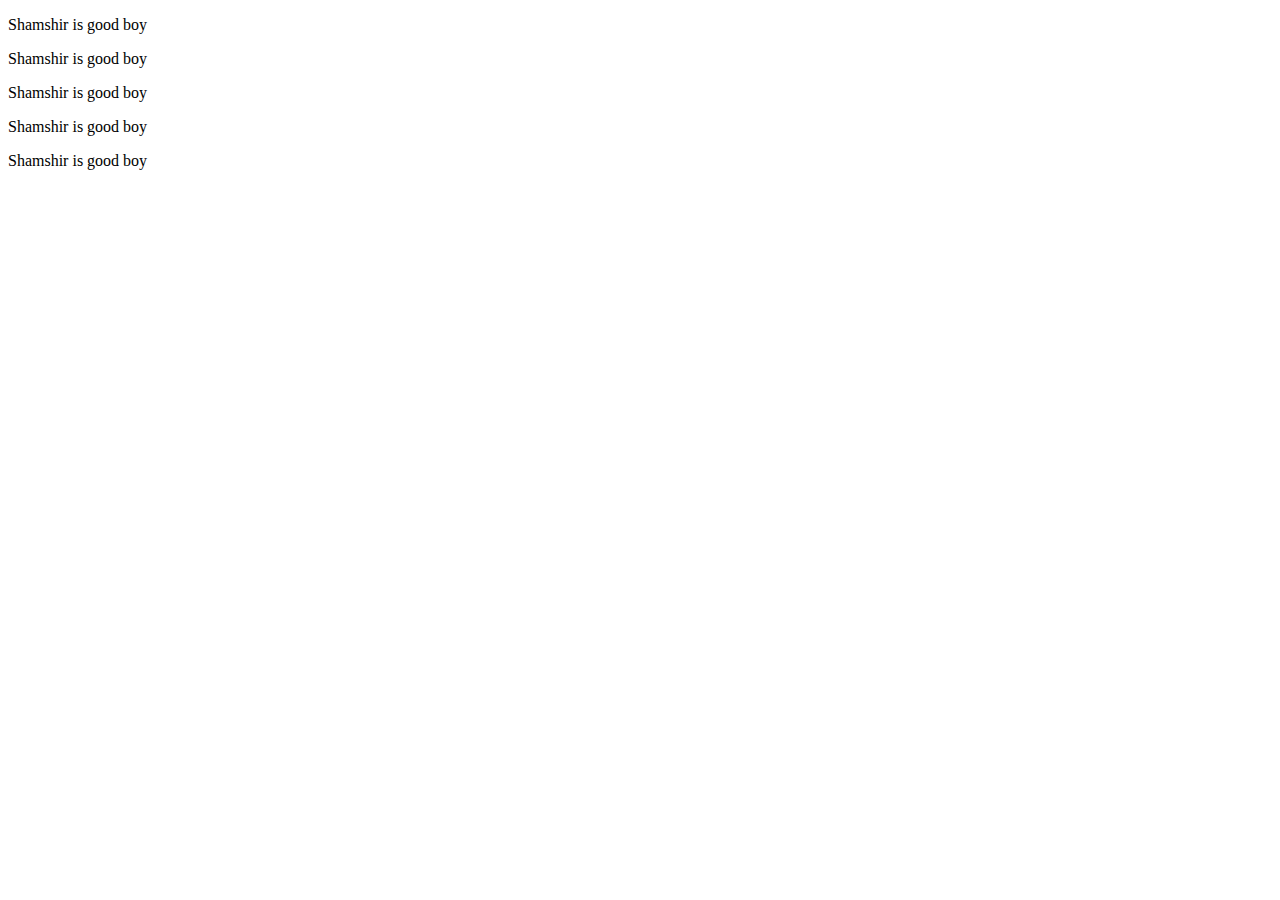
<file: Demo.html>
<!DOCTYPE html>
<html lang="en">
  <head>
    <meta charset="UTF-8" />
    <meta name="viewport" content="width=device-width, initial-scale=1.0" />
    <title>Git</title>
  </head>
  <body>
    <p>Shamshir is good boy</p>
    <p>Shamshir is good boy</p>
    <p>Shamshir is good boy</p>
    <p>Shamshir is good boy</p>
    <p>Shamshir is good boy</p>
  </body>
</html>
</file>
